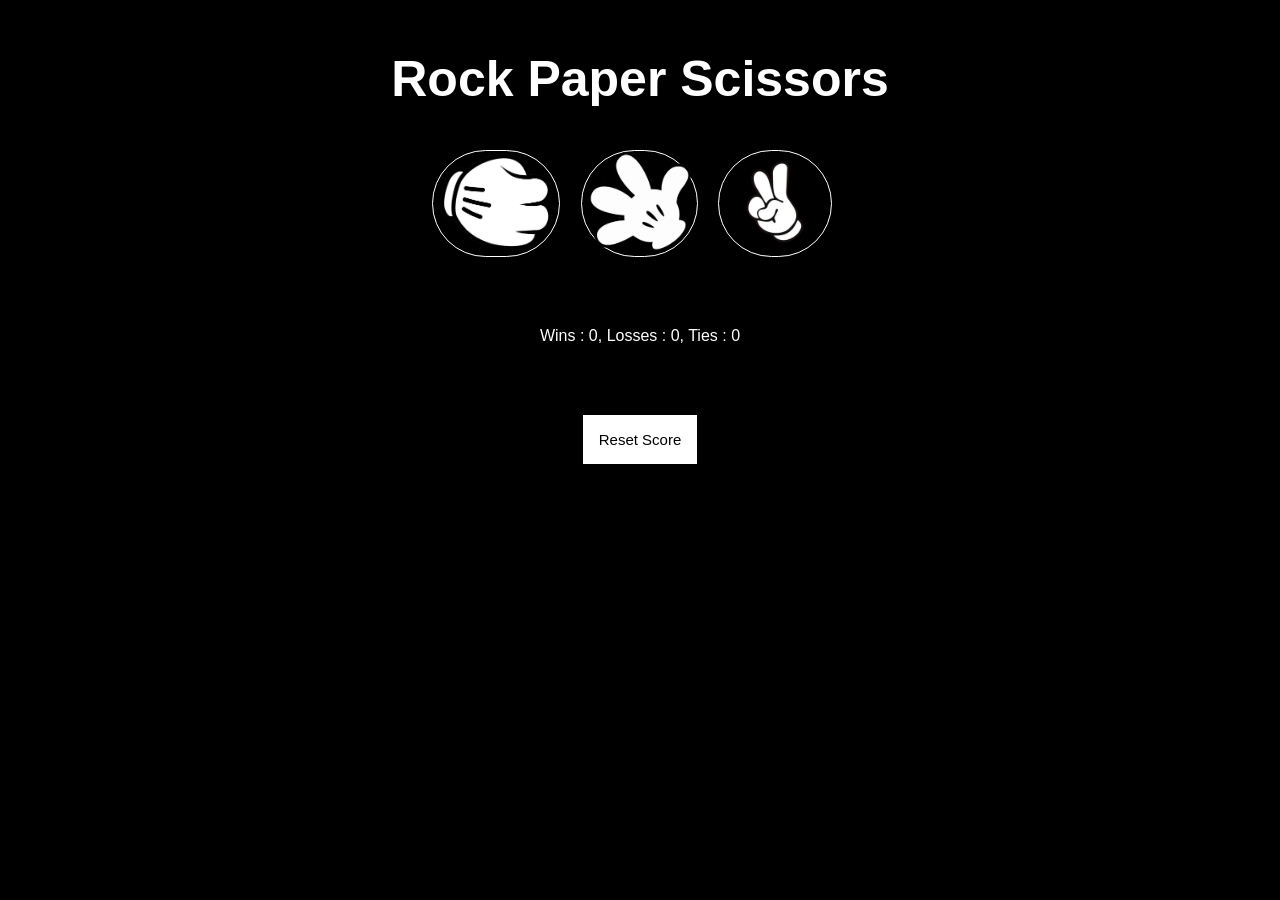
<file: Index.html>
<!DOCTYPE html>
    <html lang="en">
    <head>
        <meta charset="UTF-8">
        <title>Rock Paper Scissors</title>
        <link rel="stylesheet" href="10-rock-paper-scissor.css">
    </head>
    <body>
        <h2>Rock Paper Scissors</h2>
        <button onclick="playGame('rock')" class="move-botton"><img src="sticker/rock.png" class="move-icon"></button>
        <button onclick="playGame('paper')" class="move-botton"><img src="sticker/paper.png" class="move-icon" ></button>
        <button onclick="playGame('scissor');" class="move-botton"><img src="sticker/scissor.png" class="move-icon"></button>

        <p class="js-result result"></p>
        <p class="js-moves"></p>
        <p class="js-score score"> </p>

        <button onclick="
                score.wins = 0;
                score.losses = 0;
                score.ties = 0;
                updateScoreElement();
                localStorage.removeItem('score');
                " class="reset-score-botton">Reset Score</button>

        <div id="result"></div>
        <script src="10-rock-paper-scissor.js"></script>
    </body>
    </html>
</file>
<file: 10-rock-paper-scissor.css>
body {
                font-family: Arial, sans-serif;
                text-align: center;
                margin-top: 50px;
                background-color: black;
                color: white;
            }
            h2 {
                font-size: 50px;
            }
            .move-icon {
                height: 100px;
            }
            .move-botton {
                background-color: transparent;
                border: 1px solid white;
                border-radius: 10rem;
                margin-right: 1rem ;
                cursor: pointer;
            }
            .result {
                font-size: 25px;
                font-weight: bold;
                margin-top: 50px; 
            
            }
            .score {
                margin: 70px;
            }
            .reset-score-botton{
                background-color: white;
                border: none;
                font-size: 15px;
                padding: 1rem;
                cursor: pointer;
            }
</file>
